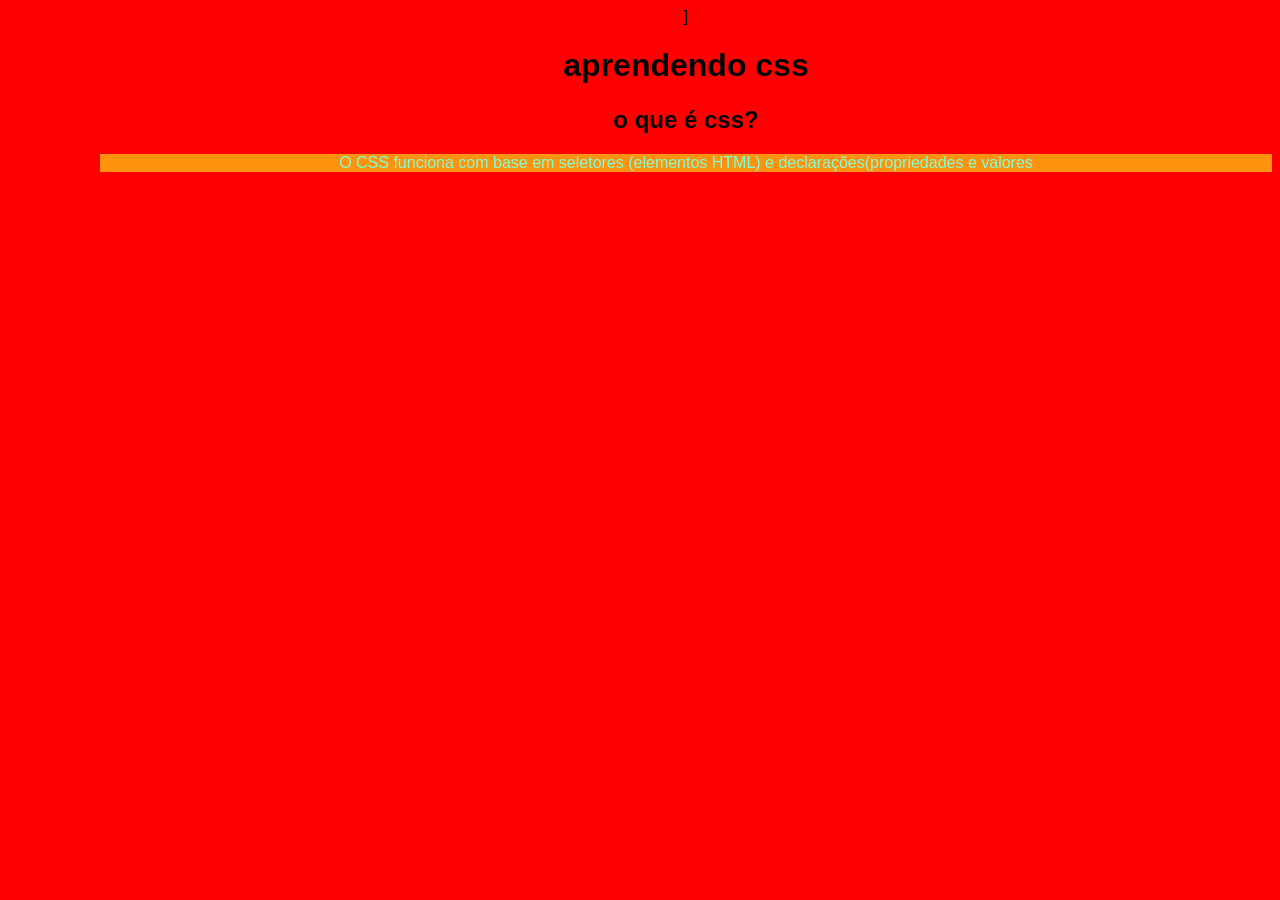
<file: ultilidades/index.html>
<!DOCTYPE html>
<html lang="pt br">
<head>
    <meta charset="UTF-8">
    <meta name="viewport" content="width=device-width, initial-scale=1.0">
    <link rel="shortcut icon" href="favico-css.png" type="image/x-icon">]
    <link rel="stylesheet" href="style.css"> 
    <title>aprendendo css</title>

</head>
<link rel="stylesheet" href="style.css">

<style>
body {
    background-color: #ff0000;
    font-family: Arial, sans-serif;
    color: #030000;
    text-align: center; 
}

p {
    color: aquamarine;
    background-color: rgb(255, 147, 15);
}
ul {
    background-color: skyblue;
}
</style>

<body>
    <h1>aprendendo css</h1>

    <h2>o que é css?</h2>
    <p>O CSS funciona com base em seletores (elementos HTML) e declarações(propriedades e valores</p>



</body>
</html>
</file>
<file: ultilidades/style.css>
body{
    background-color:blue;
    color: rgb(228, 186, 1);
font-family: 'Franklin Gothic Medium', 'Arial Narrow', Arial, sans-serif;
text-align: center;
margin-bottom: 100px;
margin-left: 100px;

}
</file>
